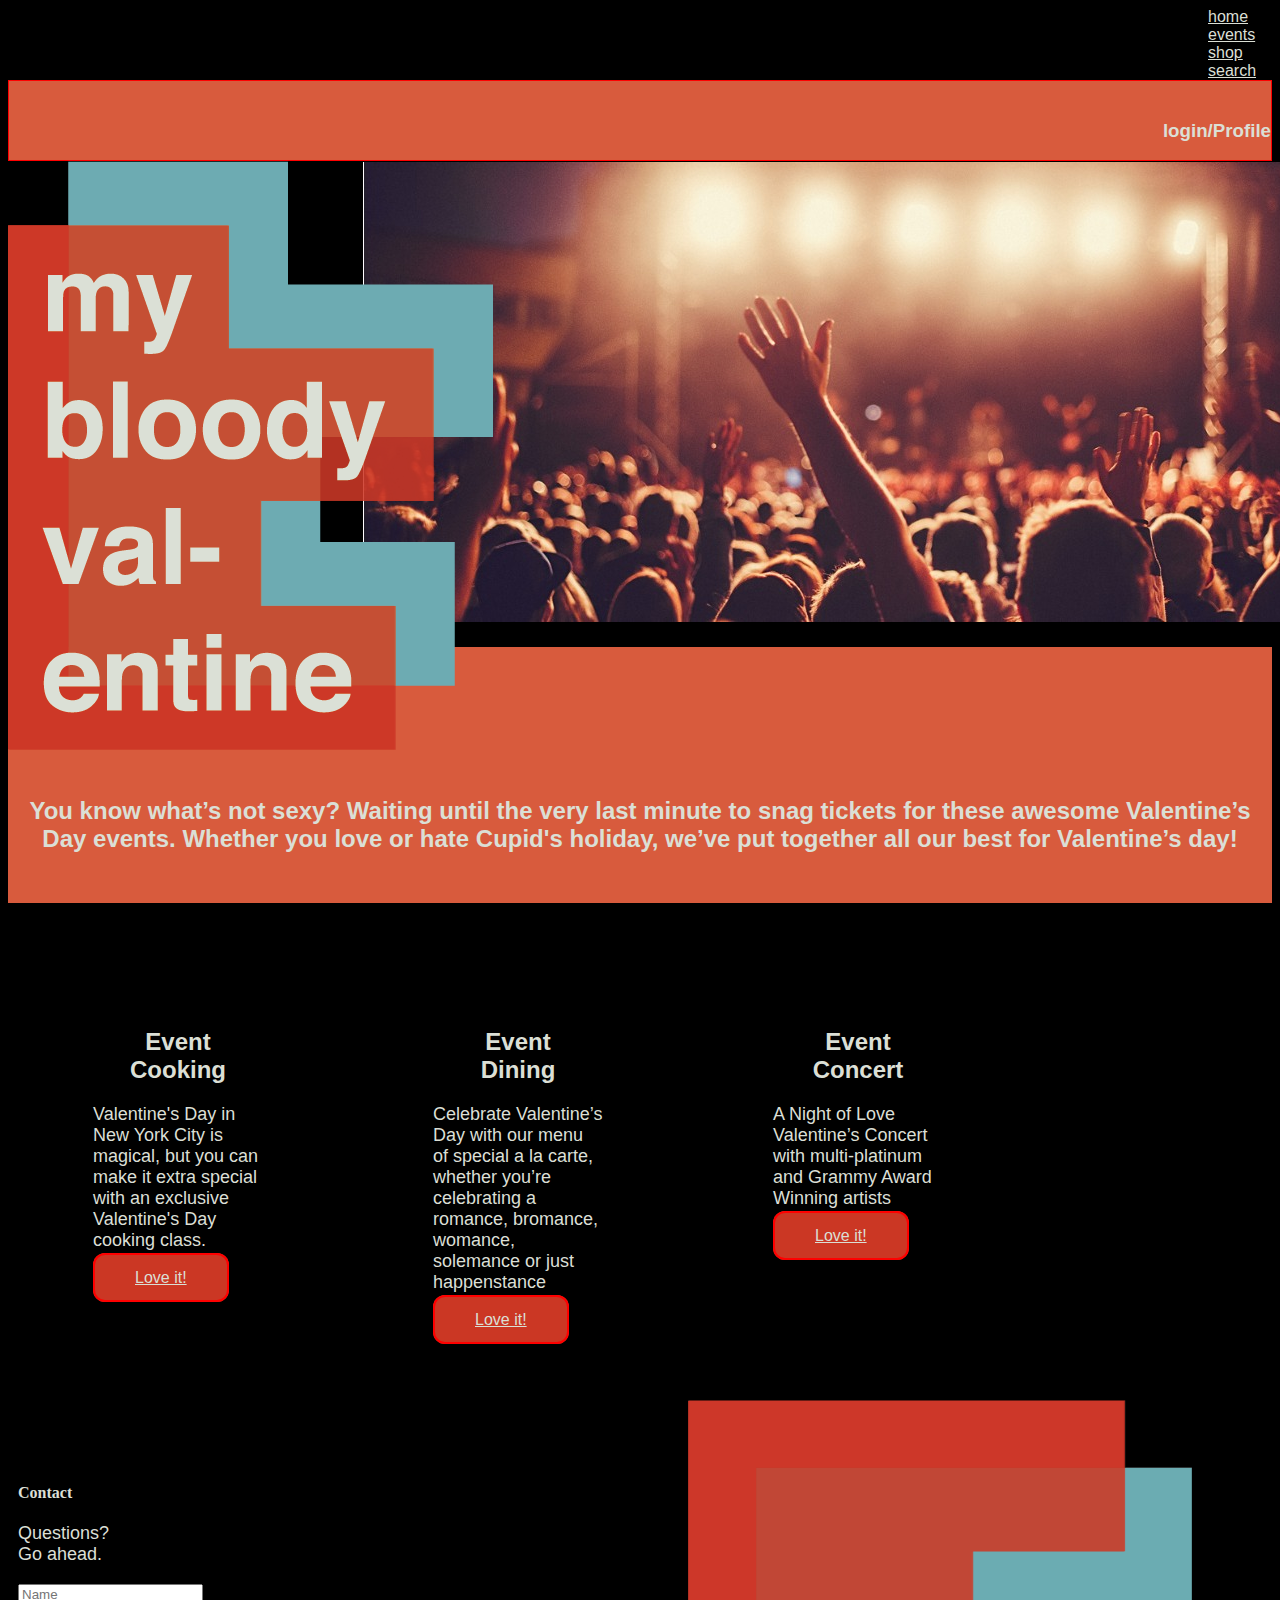
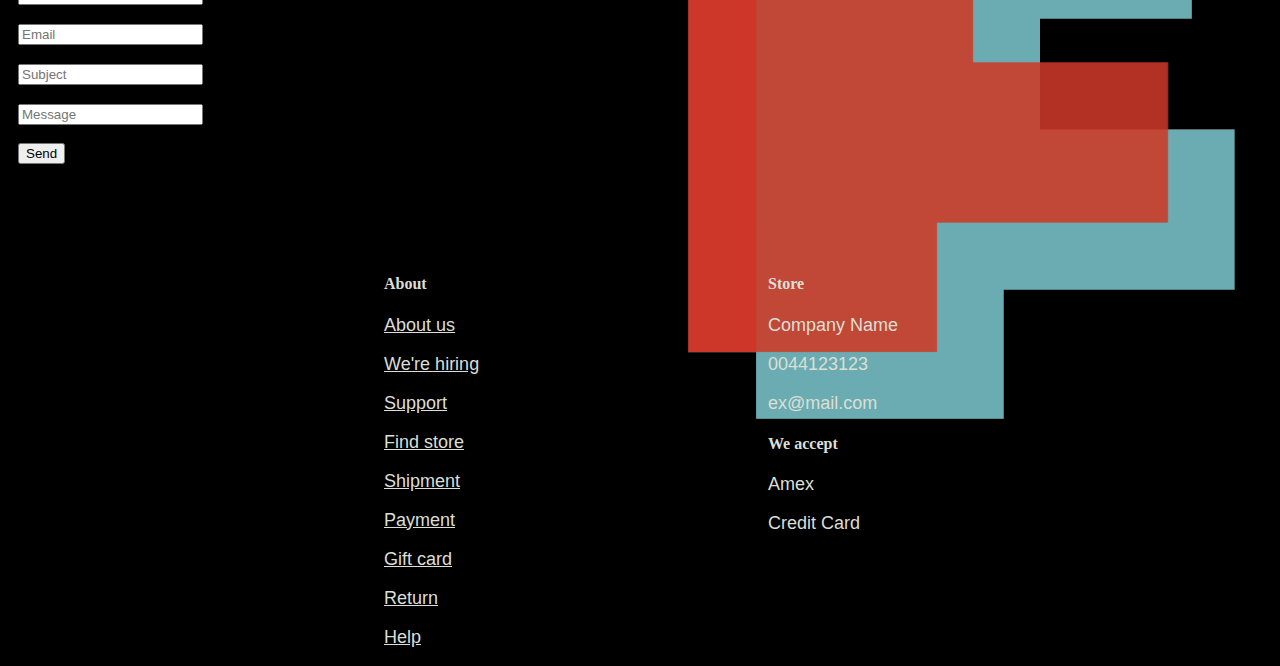
<file: index.html>
<!DOCTYPE html>
<html lang="en">
  <head>
    <meta charset="utf-8" />
    <meta http-equiv="x-ua-compatible" content="ie=edge" />
    <meta name="viewport" content="width=device-width, initial-scale=1" />

    <title>Happy Valentines</title>
    <link rel="stylesheet" type="text/css" href="style.css">
    <link src="main.js"></script>
    <link rel="icon" href="images/favicon.png" />
  </head>

  <body>
    <div id="app">
      
      <nav class="navig">
        <div class="nav__links">
          <a class="link1" href="index.html">home</a>
          <a class="link2" href="index2.html">events</a>
          <a class="link3" href="#">shop</a>
          <a class="link4" href="#">search</a>
        </div>
      </nav>
      <!--   header   -->
      <div class="mainContainer">
      <header class="header">
          <h3 class="header__title">login/Profile</h3>
      </header>
      <main class="main">
        <div class="logoContainer">
            <img src="/images/logo3.png">
          </div>
          <div class="pictureContainer">
            <img src="/images/concert.jpg">
          </div>
        <h2 class="main__title">You know what’s not sexy? Waiting until the very last minute to snag tickets for these awesome Valentine’s Day events. Whether you love or hate Cupid's holiday, we’ve put together all our best for Valentine’s day!</h2>
        <section class="main__articles">
          <!--    article     -->
          <article class="article">
            <div class="article__content">
              <header>
                <h2 class="article__title1">Event Cooking</h2>
              </header>
              <p>Valentine's Day in New York City is magical, but you can make it extra special with an exclusive Valentine's Day cooking class.</p>
              <a href="index2.html" class="button">Love it!</a>
            </div>
          </article>
          <!--    article     -->
          <article class="article">
            <div class="article__content">
              <header>
                <h2 class="article__title2">Event Dining</h2>
              </header>
              <p>Celebrate Valentine’s Day with our menu of special a la carte, whether you’re celebrating a romance, bromance, womance, solemance or just happenstance</p>
              <a href="index2.html" class="button">Love it!</a>
            </div>
          </article>
          <!--    article    -->
          <article class="article">
            <div class="article__content">
              <header>
                <h2 class="article__title3">Event Concert</h2>
              </header>
              <p>A Night of Love Valentine’s Concert with multi-platinum and Grammy Award Winning artists</p>
              <a href="index2.html" class="button">Love it!</a>
            </div>
        </div>
            <footer>
                <section class="bottom">
                  <div class="bottom1">
                    <h4>Contact</h4>
                    <p>Questions? Go ahead.</p>
                    <form action="/action_page.php" target="_blank">
                      <p><input class="input" type="text" placeholder="Name" name="Name" required></p>
                      <p><input class="input" type="text" placeholder="Email" name="Email" required></p>
                      <p><input class="input" type="text" placeholder="Subject" name="Subject" required></p>
                      <p><input class="input" type="text" placeholder="Message" name="Message" required></p>
                      <button type="submit" class="wbutton">Send</button>
                    </form>
            
                  <div class="bottom2">
                    <h4>About</h4>
                    <p><a href="#">About us</a></p>
                    <p><a href="#">We're hiring</a></p>
                    <p><a href="#">Support</a></p>
                    <p><a href="#">Find store</a></p>
                    <p><a href="#">Shipment</a></p>
                    <p><a href="#">Payment</a></p>
                    <p><a href="#">Gift card</a></p>
                    <p><a href="#">Return</a></p>
                    <p><a href="#">Help</a></p>
                  </div>
            
                  <div class="bottom3">
                    <h4>Store</h4>
                    <p><i class="map-marker"></i> Company Name</p>
                    <p><i class="phone"></i> 0044123123</p>
                    <p><i class="envelope"></i> ex@mail.com</p>
                    <h4>We accept</h4>
                    <p><i class="amex"></i> Amex</p>
                    <p><i class="credit-card"></i> Credit Card</p>
                    <br>
                    <i class="facebook"></i>
                    <i class="instagram"></i>
                    <i class="snapchat w3"></i>
                    <i class="pinterest"></i>
                    <i class="twitter"></i>
                    <i class="linkedin"></i>
                  </div>
                </section>
                <div class="logoLastContainer">
                    <img src="/images/logo_upside.png">
                  </div>
              </footer>
            
          </article>
        </section>
      </main>
    </div>
  </body>
  
  </html>
</file>
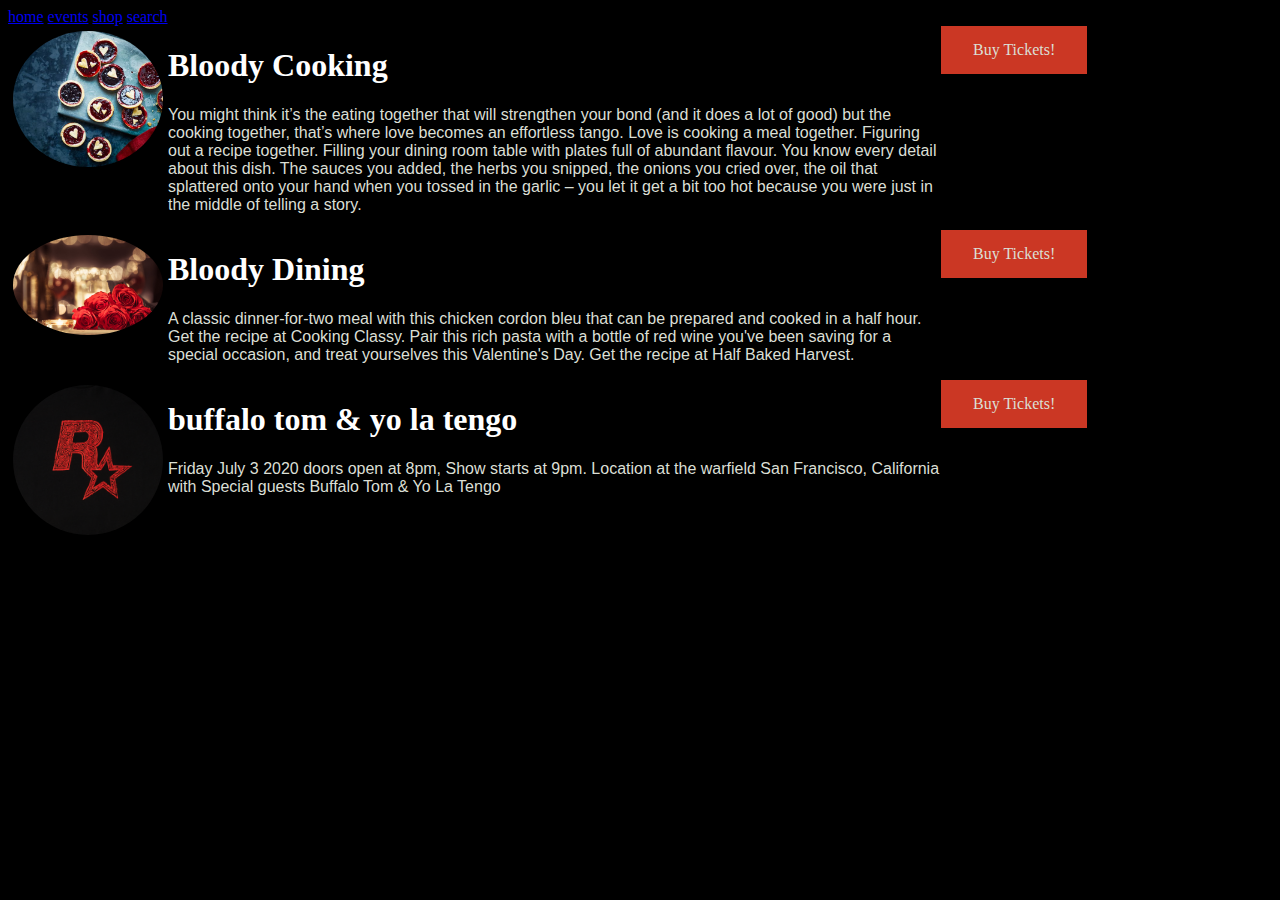
<file: index2.html>
<!DOCTYPE html>
<html lang="en">
  <head>
    <meta charset="utf-8" />
    <meta http-equiv="x-ua-compatible" content="ie=edge" />
    <meta name="viewport" content="width=device-width, initial-scale=1" />

    <title>Add your own title here</title>
    <link rel="stylesheet" type="text/css" href="style2.css">
    <!-- CSS can be read in via file reference or within the style tags -->
    <link rel="icon" href="images/favicon.png" />
  </head>

  <body>
    <div id="app">
      <!--   nav   -->
      <nav class="navig">
        <div class="nav__links">
          <a class="link" href="index.html">home</a>
          <a class="link" href="#">events</a>
          <a class="link" href="#">shop</a>
          <a class="link" href="#">search</a>
        </div>
      </nav>



<div class="events">
  <div class="imageContainer">
    <img src="/images/cookin.jpg">
  </div>
  <div class="text">
    <h1>Bloody Cooking</h1>
  <p>You might think it’s the eating together that will strengthen your bond (and it does a lot of good) but the cooking together, that’s where love becomes an effortless tango. Love is cooking a meal together. Figuring out a recipe together. Filling your dining room table with plates full of abundant flavour. You know every detail about this dish. The sauces you added, the herbs you snipped, the onions you cried over, the oil that splattered onto your hand when you tossed in the garlic – you let it get a bit too hot because you were just in the middle of telling a story.</p>
  </div>
  <div class="button">
  <a href="#" class="buttonOne">Buy Tickets!</a>
</div>
</div>



<div class="events">

  <div class="imageContainer">
    <img src="/images/dinin.jpg">
</div>
<div class="text">
  <h1>Bloody Dining</h1>
  <p>A classic dinner-for-two meal with this chicken cordon bleu that can be prepared and cooked in a half hour. Get the recipe at Cooking Classy. Pair this rich pasta with a bottle of red wine you've been saving for a special occasion, and treat yourselves this Valentine's Day. Get the recipe at Half Baked Harvest.
  </p>
</div>
<div class="button">
<a href="#" class="buttonTwo">Buy Tickets!</a>
</div>
</div>
<div class="events">
  <div class="imageContainer">
    <img src="/images/rockstar.png">
  </div>
  <div class="text">
    <h1>buffalo tom & yo la tengo</h1>
  <p>Friday July 3 2020 doors open at 8pm, Show starts at 9pm. Location at the warfield San Francisco, California with Special guests Buffalo Tom & Yo La Tengo</p>
</div>
<div class="button">
<a href="#" class="buttonThree">Buy Tickets!</a>
</div>
</div>
</div>
</body>
  
</html>
</file>
<file: style.css>
* {
    box-sizing: border-box;
  }
  html {
    font-size: 16px;
  }
   body{ 
    background-color:black;
    color:#dbdfd5;
  }
  .nav{
      background-color: black;
  }
  .header {
    border: 1px solid red;
    padding-top: 20px;
    font-size:1rem;
    background-color: #d85b3d;
  }
 .header__title{
    font-family: Arial, Helvetica, sans-serif;
  }
  .article{
    display: inline-block;
    float: left;
    width: 300px;
    padding: 0.5rem;
    background-color:black;
    border: 15px solid black;
    padding: 50px;
    margin: 20px;
    padding-bottom: 120px;
  }
  .article__title2,.article__title3,.article__title4{
    display:flex;
    flex-direction: row;
    align-items: (flex-end,flex-start);
    justify-content: space-between;
  }

  .contentbox{
      box-sizing:content-box;
      width:100%
  }
  a{
    color: #dbdfd5;
    left:50px;
    font-family: Arial, Helvetica, sans-serif;
  }
  .mainContainer{
    background-color:black;
  }
  .bottombox{
     position: fixed;
     margin-top: 300px;
  }
  .pictureContainer{
    height: 50%;
	top: 15.5%;
	position: relative;
    width: 20%;
    left: 40.5%;
    margin-left: -12.5%;
    z-index: 1;
    border: 1px solid black;
  }
  p{
    font-family: Arial, Helvetica, sans-serif;
    font-size: large;
  }
  .logoContainer{
	position: absolute;
    width: 300%;
    z-index: 2;
  }
  .main__title{
    padding-top: 150px;
    padding-bottom: 50px;
    background-color: #d85b3d;
  }
  .header__title{
    text-align: right;
  }
h2{
    text-align: center;
    font-family: Arial, Helvetica, sans-serif;
    padding-inline: 20px;
}
.button{
    background-color:#cb3724;
    font-size: 16px;
    padding: 14px 40px;
    border-radius: 12px;
    border: 2px solid red;
    transition-duration: 0.4s;
}
.button:hover {
    background-color:red;
    color:white;
  }
  .bottombox{
      background-color: #dbdfd5;
  }
.bottom{
    display: block;
    width: 100px;
    height: 100px;
    padding: 5px;
}
.bottom1{
    display: block;
    width: 100px;
    height: 100px;
    padding: 5px;
}
.bottom2{
    position: absolute;
    left: 30%;
    top: 206%;
}
.bottom3{
position: absolute;
left: 60%; 
top: 206%;
}

.main__articles{
    background-color: #d85b3d ;
}
section{
    border-width: 5px;
}
.nav__links{
padding-left:1200px ;
color:#cb3724;
}
</file>
<file: style2.css>
body{
  background-color: black;
}

section{
    width: 100%;
    height: 200px;
    border:1px solid black;
    margin: 0;
    padding: 20px;
    box-sizing:border-box;
    background-color: black;
    border-width: 20px;
    display:inline-block;
  }
  h1{
    color: white;
  }
  .two{
    background-color:#d85b3d;
  }
  .buttonOne,.buttonTwo,.buttonThree{
    background-color:#cb3724; /* Green */
    border: none;
    color: #dbdfd5;
    padding: 15px 32px;
    text-align: center;
    text-decoration: none;
    display: inline-block;
    font-size: 16px;
  }
  p{
    text-align: left;
    font-style: bold;
    font-family: Arial, Helvetica, sans-serif;
    color: #dbdfd5;
    text-size-adjust: 24px;
  }
  img{
    border-radius: 50%;
    padding: 5px;
    width: 150px;
  }
  .events{
display:flex;
  }
.text{
  width: 773px;
}
.button{
  float:left;
}
</file>
